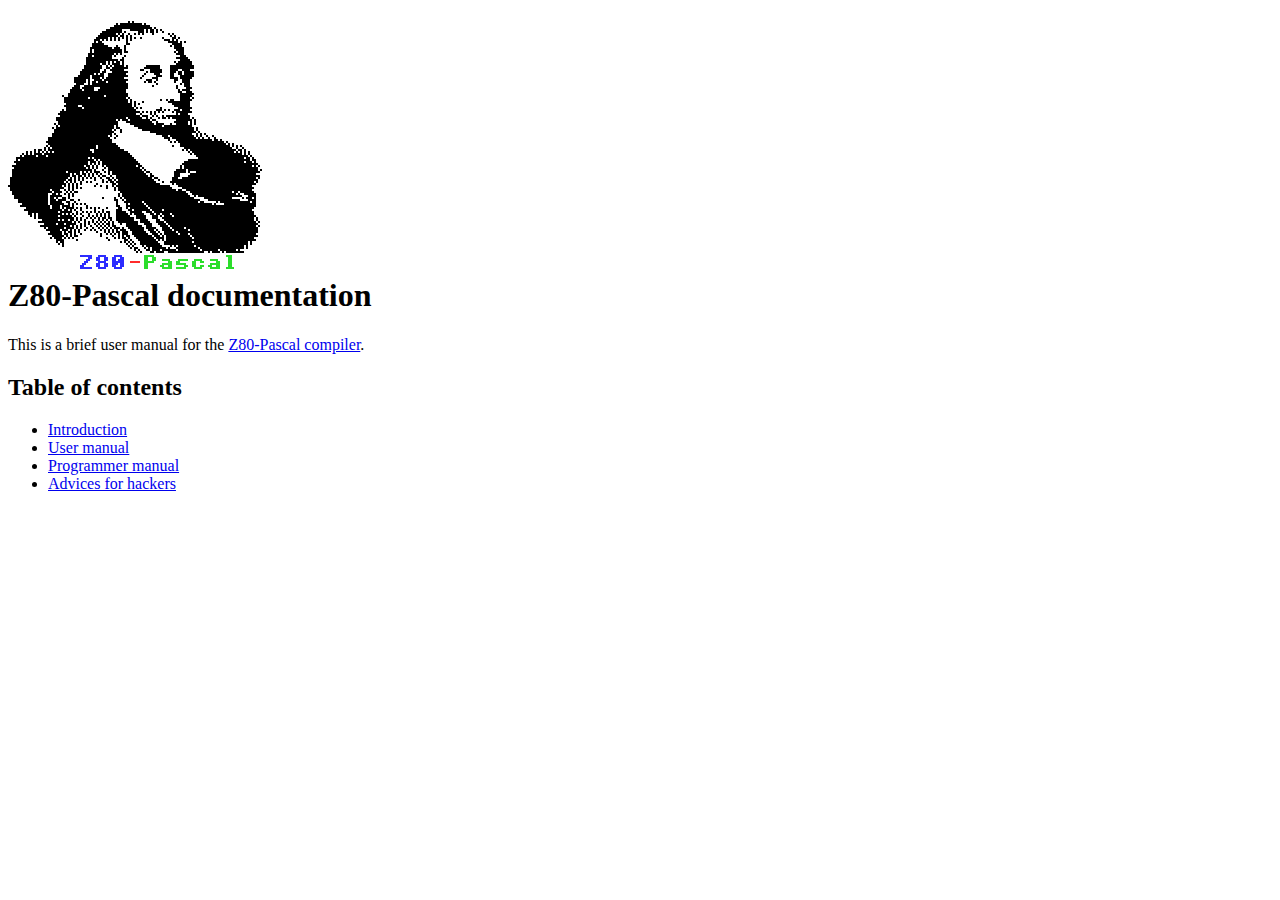
<file: docs/index.html>
<!DOCTYPE HTML PUBLIC "-//W3C//DTD XHTML 1.0 Transitional//EN" "http://www.w3.org/TR/xhtml1/DTD/xhtml1-transitional.dtd">
<html xml:lang="es-ES" xmlns="http://www.w3.org/1999/xhtml" lang="es-ES"><head>
 <title>Z80-Pascal documentation</title>
 <meta http-equiv="Content-Type" content="text/html; charset=UTF-8">
</head><body>
 <h1><img src="images/logo.png" border="0" alt="" /><br />Z80-Pascal documentation</h1>
  <p>This is a brief user manual for the <a href="http://z80-pascal.sourceforge.net/">Z80-Pascal compiler</a>.</p>
 <h2>Table of contents</h2>
  <ul>
   <li><a href="intro.html">Introduction</a></li>
   <li><a href="manual.html">User manual</a></li>
   <li><a href="pascal.html">Programmer manual</a></li>
   <li><a href="hack.html">Advices for hackers</a></li>
  </ul>
</body></html>
</file>
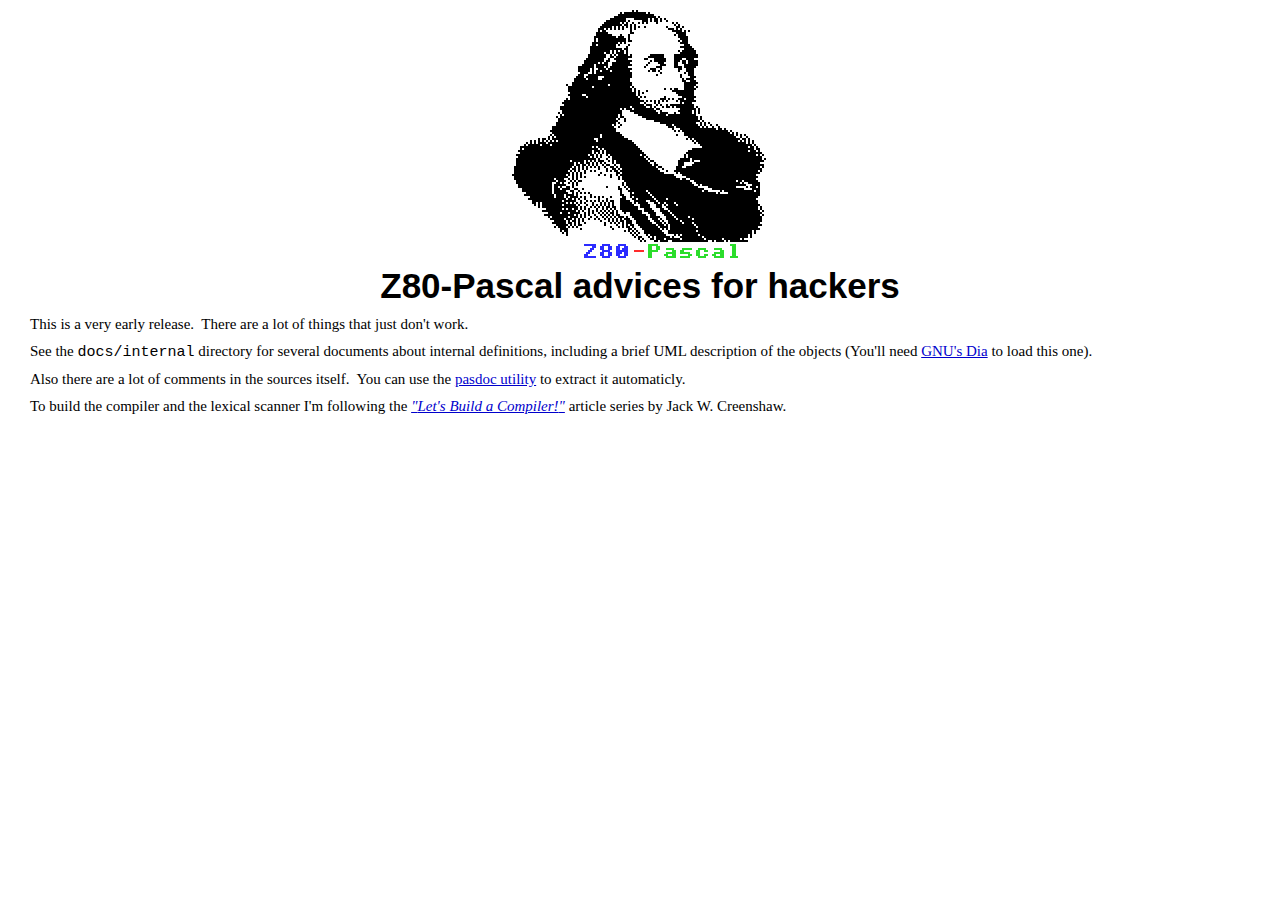
<file: docs/hack.html>
<!DOCTYPE HTML PUBLIC "-//W3C//DTD XHTML 1.0 Transitional//EN" "http://www.w3.org/TR/xhtml1/DTD/xhtml1-transitional.dtd">
<html xml:lang="es-ES" xmlns="http://www.w3.org/1999/xhtml" lang="es-ES"><head>
 <title>>Z80-Pascal advices for hackers</title>
 <meta http-equiv="Content-Type" content="text/html; charset=UTF-8">
 <link type="text/css" rel="stylesheet" href="estilo.css" />
</head><body>
 <h1><img src="images/logo.png" border="0" alt="" /><br />Z80-Pascal advices for hackers</h1>
  <p>This is a very early release.&nbsp; There are a lot of things that just don't work.</p>
  <p>See the <code>docs/internal</code> directory for several documents about internal definitions, including a brief UML description of the objects (You'll need <a href="http://live.gnome.org/Dia">GNU's Dia</a> to load this one).</p>
  <p>Also there are a lot of comments in the sources itself.&nbsp; You can use the <a href="http://pasdoc.sipsolutions.net/">pasdoc utility</a> to extract it automaticly.</p>
  <p>To build the compiler and the lexical scanner I'm following the <a href="http://compilers.iecc.com/crenshaw/"><q>Let's Build a Compiler!</q></a> article series by Jack W. Creenshaw.</p>
</body></html>
</file>
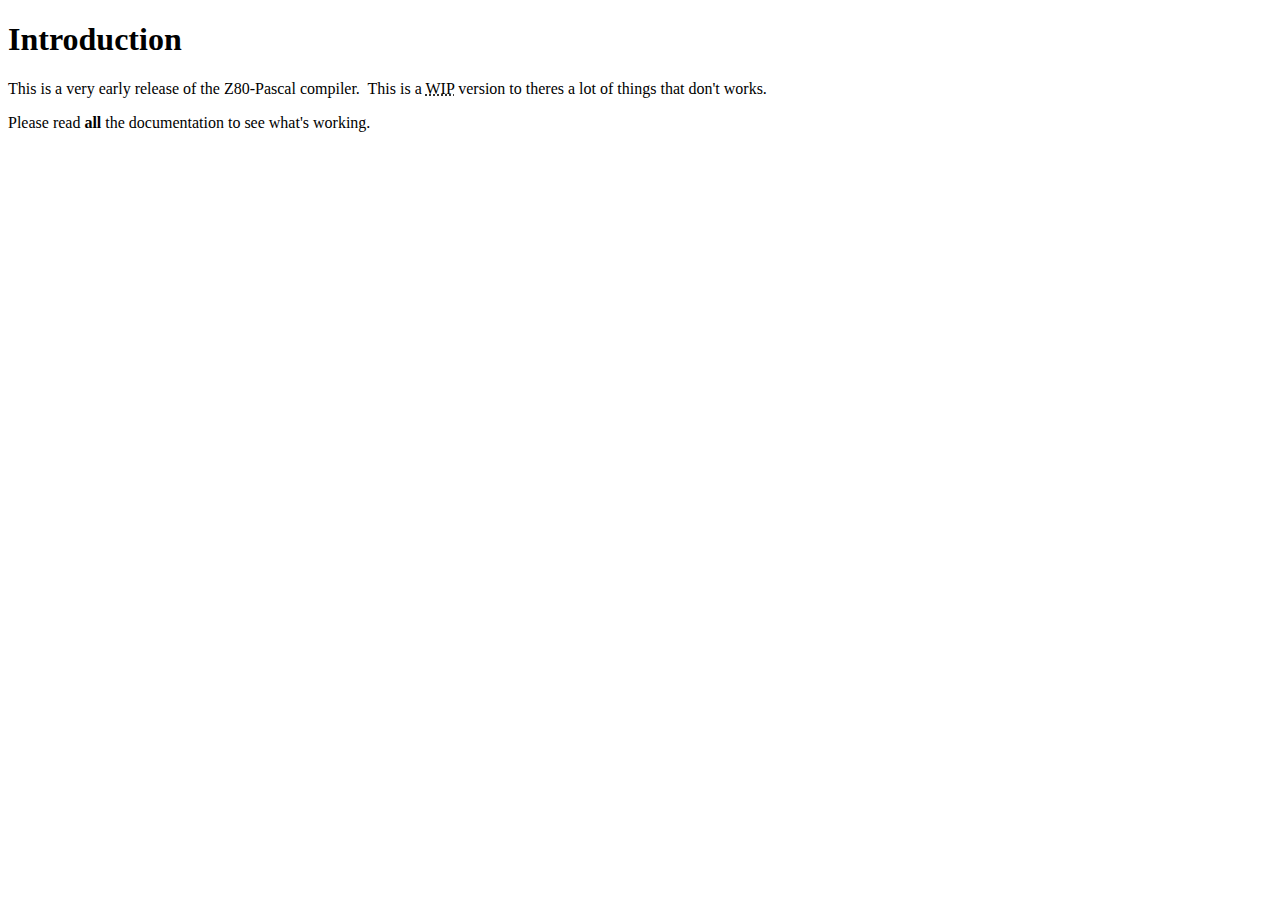
<file: docs/intro.html>
<!DOCTYPE HTML PUBLIC "-//W3C//DTD XHTML 1.0 Transitional//EN" "http://www.w3.org/TR/xhtml1/DTD/xhtml1-transitional.dtd">
<html xml:lang="es-ES" xmlns="http://www.w3.org/1999/xhtml" lang="es-ES"><head>
 <title>Introduction</title>
 <meta http-equiv="Content-Type" content="text/html; charset=UTF-8">
</head><body>
 <h1>Introduction</h1>
  <p>This is a very early release of the Z80-Pascal compiler.&nbsp; This is a <acronym title="Work In Progress">WIP</acronym> version to theres a lot of things that don't works.</p>
  <p>Please read <strong>all</strong> the documentation to see what's working.</p>
</body></html>
</file>
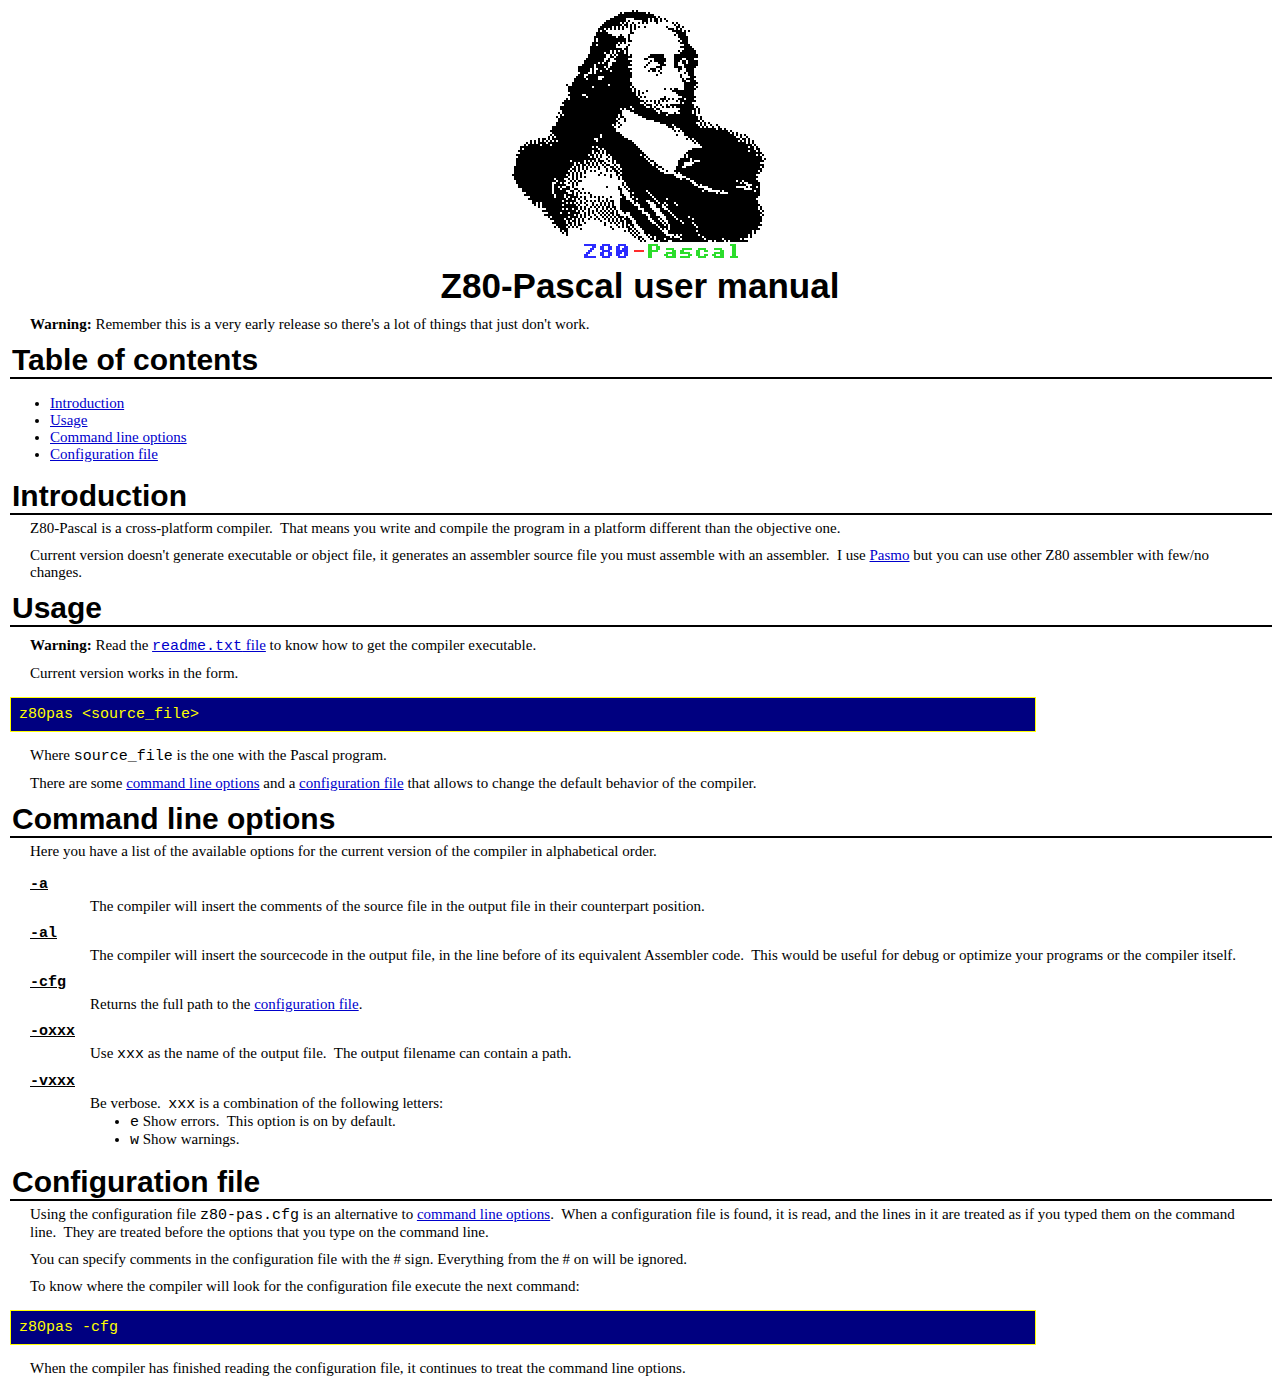
<file: docs/manual.html>
<!DOCTYPE HTML PUBLIC "-//W3C//DTD XHTML 1.0 Transitional//EN" "http://www.w3.org/TR/xhtml1/DTD/xhtml1-transitional.dtd">
<html xml:lang="es-ES" xmlns="http://www.w3.org/1999/xhtml" lang="es-ES"><head>
 <title>Z80-Pascal user manual</title>
 <meta http-equiv="Content-Type" content="text/html; charset=UTF-8">
 <link type="text/css" rel="stylesheet" href="estilo.css" />
</head><body>
 <h1><img src="images/logo.png" border="0" alt="" /><br />Z80-Pascal user manual</h1>
  <p class="warning"><strong>Warning:</strong> Remember this is a very early release so there's a lot of things that just don't work.</p>
 <h2>Table of contents</h2>
  <ul>
   <li><a href="#intro">Introduction</a></li>
   <li><a href="#usage">Usage</a></li>
   <li><a href="#command_line">Command line options</a></li>
   <li><a href="#config_file">Configuration file</a></li>
  </ul>
 <h2 id="intro">Introduction</h2>
  <p>Z80-Pascal is a cross-platform compiler.&nbsp; That means you write and compile the program in a platform different than the objective one.</p>
  <p>Current version doesn't generate executable or object file, it generates an assembler source file you must assemble with an assembler.&nbsp; I use <a href="http://www.arrakis.es/~ninsesabe/pasmo/">Pasmo</a> but you can use other Z80 assembler with few/no changes.</p>
 <h2 id="usage">Usage</h2>
  <p></p>
  <p class="warning"><strong>Warning:</strong> Read the <a href="../readme.txt"><tt>readme.txt</tt> file</a> to know how to get the compiler executable.</p>
  <p>Current version works in the form.</p>
  <pre>z80pas &lt;source_file&gt;</pre>
  <p>Where <code>source_file</code> is the one with the Pascal program.</p>
  <p>There are some <a href="#command_line">command line options</a> and a <a href="#config_file">configuration file</a> that allows to change the default behavior of the compiler.</p>
 <h2 id="command_line">Command line options</a></h2>
  <p>Here you have a list of the available options for the current version of the compiler in alphabetical order.</p>
  <dl>
    <dt><code>-a</code></dt><dd>The compiler will insert the comments of the source file in the output file in their counterpart position.</dd>
    <dt><code>-al</code></dt><dd>The compiler will insert the sourcecode in the output file, in the line before of its equivalent Assembler code.&nbsp; This would be useful for debug or optimize your programs or the compiler itself.</dd>
    <dt><code>-cfg</code></dt><dd>Returns the full path to the <a href="#config_file">configuration file</a>.</dd>
    <dt><code>-oxxx</code></dt><dd>Use <code>xxx</code> as the name of the output file.&nbsp; The output filename can contain a path.</dd>
    <dt><code>-vxxx</code></dt><dd>Be verbose.&nbsp; <code>xxx</code> is a combination of the following letters:<ul>
      <li><code>e</code> Show errors.&nbsp; This option is on by default.</li>
      <li><code>w</code> Show warnings.</li>
    </ul></dd>
  </dl>
 <h2 id="config_file">Configuration file</a></h2>
  <p>Using the configuration file <tt>z80-pas.cfg</tt> is an alternative to <a href="#command_line">command line options</a>.&nbsp; When a configuration file is found, it is read, and the lines in it are treated as if you typed them on the command line.&nbsp; They are treated before the options that you type on the command line.</p>
  <p>You can specify comments in the configuration file with the # sign. Everything from the # on will be ignored.</p>
  <p>To know where the compiler will look for the configuration file execute the next command:</p>
  <pre>z80pas -cfg</pre>
  <p>When the compiler has finished reading the configuration file, it continues to treat the command line options.</p>
</body></html>
</file>
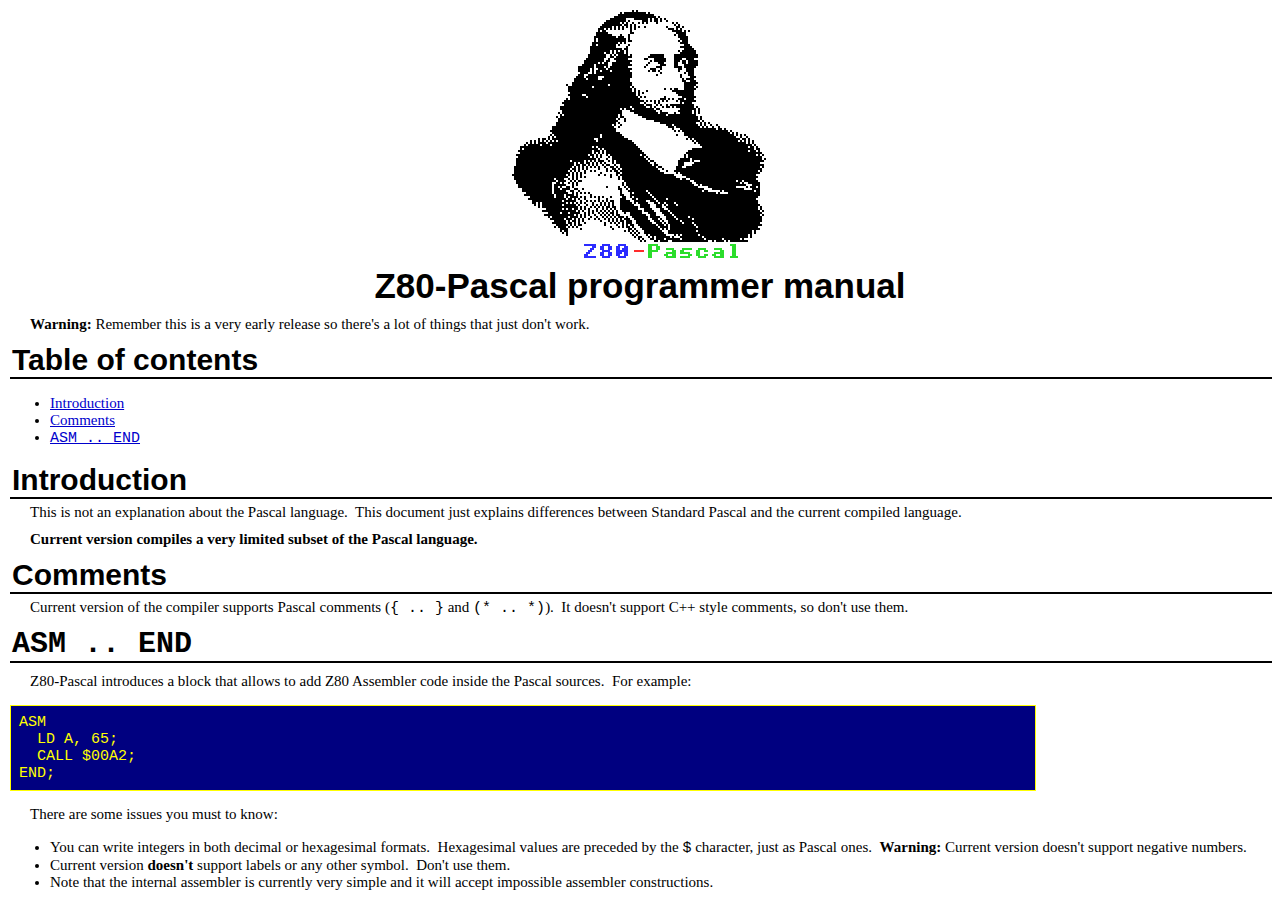
<file: docs/pascal.html>
<!DOCTYPE HTML PUBLIC "-//W3C//DTD XHTML 1.0 Transitional//EN" "http://www.w3.org/TR/xhtml1/DTD/xhtml1-transitional.dtd">
<html xml:lang="es-ES" xmlns="http://www.w3.org/1999/xhtml" lang="es-ES"><head>
 <title>Z80-Pascal programmer manual</title>
 <meta http-equiv="Content-Type" content="text/html; charset=UTF-8">
 <link type="text/css" rel="stylesheet" href="estilo.css" />
</head><body>
 <h1><img src="images/logo.png" border="0" alt="" /><br />Z80-Pascal programmer manual</h1>
  <p class="warning"><strong>Warning:</strong> Remember this is a very early release so there's a lot of things that just don't work.</p>
 <h2>Table of contents</h2>
  <ul>
   <li><a href="#intro">Introduction</a></li>
   <li><a href="#comments">Comments</a></li>
   <li><a href="#asm_end"><code>ASM .. END</code></a></li>
  </ul>
 <h2 id="intro">Introduction</h2>
  <p>This is not an explanation about the Pascal language.&nbsp; This document just explains differences between Standard Pascal and the current compiled language.</p>
  <p><strong>Current version compiles a very limited subset of the Pascal language.</strong>&nbsp;</p>
 <h2 id="comments">Comments</h2>
  <p>Current version of the compiler supports Pascal comments (<code>{ .. }</code> and <code>(* .. *)</code>).&nbsp; It doesn't support C++ style comments, so don't use them.</p>
 <h2 id="asm_end"><code>ASM .. END</code></h2>
  <p></p>
  <p>Z80-Pascal introduces a block that allows to add Z80 Assembler code inside the Pascal sources.&nbsp; For example:</p>
  <pre><code>ASM
  LD A, 65;
  CALL $00A2;
END;</code></pre>
  <p>There are some issues you must to know:</p>
  <ul>
    <li>You can write integers in both decimal or hexagesimal formats.&nbsp; Hexagesimal values are preceded by the <code>$</code> character, just as Pascal ones.&nbsp; <strong>Warning:</strong> Current version doesn't support negative numbers.</li>
    <li>Current version <strong>doesn't</strong> support labels or any other symbol.&nbsp; Don't use them.</li>
    <li>Note that the internal assembler is currently very simple and it will accept impossible assembler constructions.</li>
  </ul>
</body></html>
</file>
<file: docs/estilo.css>
/* Hoja de estilos creada para la plantilla XHTML. */
body {
	font-family: "Century Shoolbook", "New Century Schoolbook", "Times", serif;
	font-size: 100%;
	font-weight: normal;
	font-style: normal;
	text-decoration: none;
	text-align: left;
	background: white;
	margin: 10px;
	color: black;
}
h1 {
	font-family: Arial, Helvetica, sans-serif;
	font-size: 35px;
	font-weight: bold;
	text-decoration: none;
	text-align: center;
	border-width: 0px;
	border-color: black;
	border-style: none;
	margin: 10px;
	padding: 0px;
}
h2 {
	width: 100%;
	font-family: Arial, Helvetica, sans-serif;
	font-size: 30px;
	font-weight: bold;
	text-decoration: none;
	text-align: left;
	border-width: 2px;
	border-color: black;
	border-style: none;
	border-bottom-style: solid;
	margin: 0px;
	margin-top: 10px;
	margin-bottom: 5px;
	padding: 0px;
	padding-left: 2px;
}
h3 {
	font-family: Arial, Helvetica, sans-serif;
	font-size: 20px;
	font-weight: bold;
	text-decoration: none;
	text-align: left;
	border-width: 1px;
	border-color: black;
	border-style: none;
	border-bottom-style: solid;
	margin-left: 10px;
	margin-top: 10px;
	margin-bottom: 5px;
	margin-right: 5px;
	padding: 0px;
}
h4 {
	font-family: Arial, Helvetica, sans-serif;
	font-size: 15px;
	font-weight: bold;
	text-decoration: underline;
	text-align: left;
	border-width: 0px;
	border-style: none;
	margin-left: 20px;
	margin-top: 10px;
	margin-bottom: 5px;
	margin-right: 5px;
	padding: 0px;
}
blockquote {
	font-family: "Comic Sans MS", Helvetica, sans-serif;
	padding: 0px;
}
dd {
	font-size: 15px;
	margin-top: 0px;
	margin-left: 80px;
	margin-right: 10px;
	margin-bottom: 10px;
	padding: 0px;
}
dt {
	font-family: Arial, helvetica, sans-serif;
	font-size: 15px;
	font-weight: bold;
	text-decoration: underline;
	text-align: left;
	border-style: none;
	margin-left: 20px;
	margin-top: 10px;
	margin-bottom: 5px;
	margin-right: 5px;
	padding: 0px;
}
li {
	font-weight: normal;
	font-size: 15px;
	margin: 0px;
}
ol {
	list-style-type: decimal;
	list-style-position: outside;
}
p {
	font-size: 15px;
	margin-top: 0px;
	margin-left: 20px;
	margin-right: 10px;
	margin-bottom: 10px;
	padding: 0px;
}
pre {
	background: navy;
	border-color: yellow;
	border-style: solid;
	border-width: 1px;
	color: yellow;
	font-family: "Courier New", Courier, monospace;
	font-size: 15px;
	padding: 8px;
	width: 80%;
}
ul {
	list-style-type: disc;
	list-style-position: outside;
}

a {
	text-decoration: underline;
	color: rgb(0, 0, 204);
}
a:hover {
	color: rgb(128, 0, 128);
}
abbr {
	border-bottom-color: black;
	border-bottom-width: 1px;
	border-bottom-style: dotted;
}
acronym {
	border-bottom-color: black;
	border-bottom-width: 1px;
	border-bottom-style: dotted;
}
address {
	font-size: 15px;
	font-weight: normal;
	font-style: italic;
	text-decoration: none;
}
cite {
	font-style: italic;
}
code {
	font-family: "Courier New", Courier, monospace;
}
del {
	text-decoration: line-through;
	color: red;
}
dfn {
	font-style: italic;
}
em {
	font-style: italic;
}
ins {
	text-decoration: underline;
	color: green;
}
kbd {
	font-family: "Courier New", Courier, monospace;
}
q {
	font-style: italic;
	quotes: '"' '"' "'" "'";
}
samp {
	font-family: "Courier New", Courier, monospace;
}
small {
	font-size: 75%
}
strong {
	font-weight: bold;
}
sub {
	/* Esto no sé hacerlo. Confiemos en el navegador. */
}
sup {
	/* Esto no sé hacerlo. Confiemos en el navegador. */
}
tt {
	font-family: "Courier New", Courier, monospace;
}

img {
	border-width: 0px;
	border-style: none;
}

table {
	background: white;
	border-width: 1px;
	border-style: solid;
	border-color: black;
	margin-left: auto;
	margin-right: auto;
}
caption {
	font-family: Arial, Helvetica, sans-serif;
	font-size: 15px;
	font-weight: bold;
	text-decoration: none;
	text-align: center;
	margin-left: auto;
	margin-right: auto;
}
td {
	background: rgb(255,255,153);
	padding: 5px;
}
th {
	background: rgb(204, 204, 153);
	padding: 5px;
}

fieldset {
	width: 50%;
}
label {
	font-weight: bold;
	text-decoration: none;
}
optgroup {
	font-weight: bold;
	font-style: normal;
}
option {
	font-weight: normal;
	font-style: normal;
}

*.ejemplo {
	font-family: "Comic Sans MS", Helvetica, sans-serif;
	margin-left: 50px;
}
</file>
